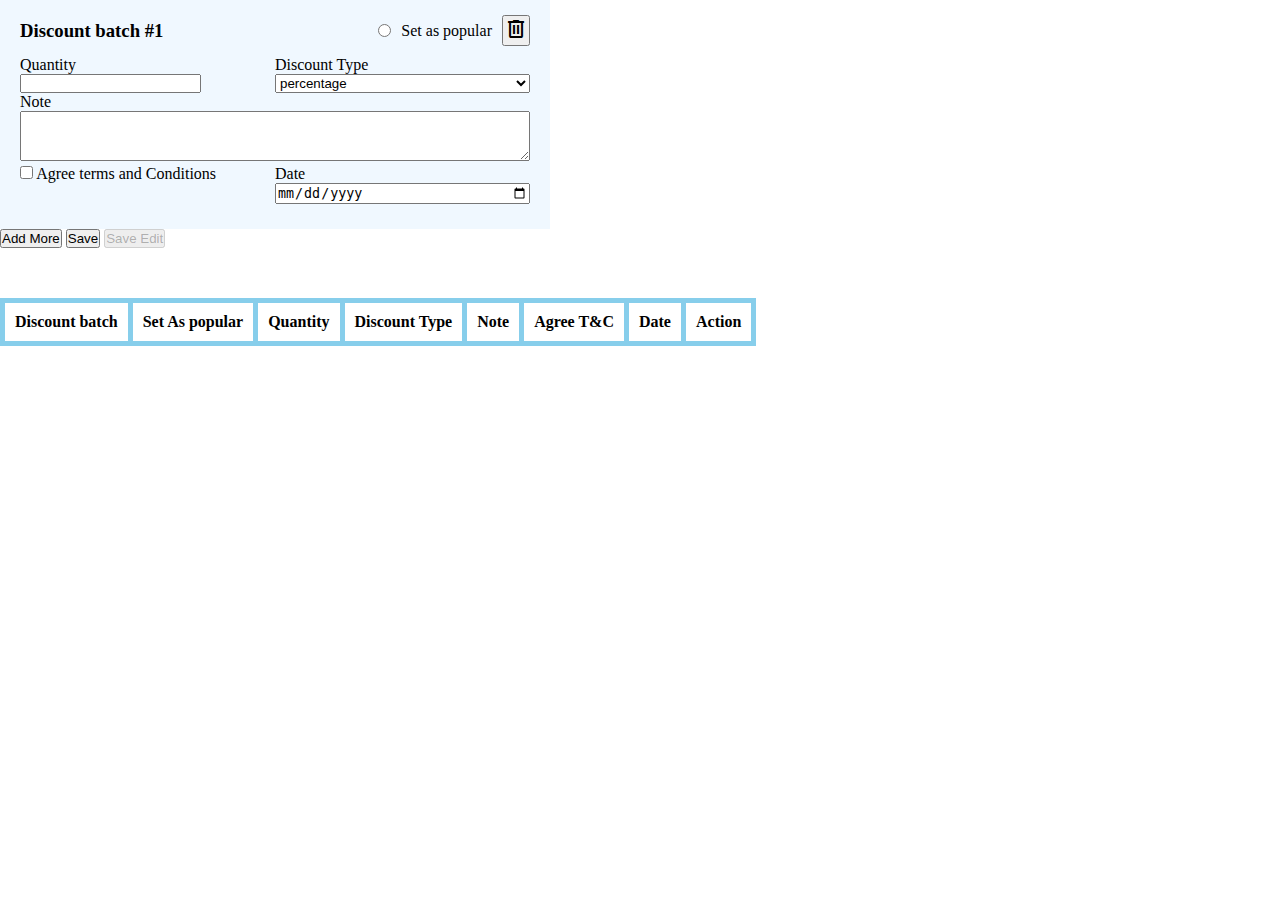
<file: index.html>
<!DOCTYPE html>
    <html lang="en">

    <head>
        <meta charset="UTF-8">
        <meta name="viewport" content="width=device-width, initial-scale=1.0">
        <title>order form</title>
        <link rel="stylesheet" href="styles.css">
        <link rel="stylesheet"
            href="https://fonts.googleapis.com/css2?family=Material+Symbols+Outlined:opsz,wght,FILL,GRAD@24,400,0,0" />
            <script src="https://code.jquery.com/jquery-3.7.1.min.js"></script>
    </head>

    <body>
        <div id="main">
            <div id="form1" >
                <div id="header">
                    <div class="header-left">
                        <h3>Discountrd Batch #1</h3>  
                    </div>

                    <div class="header-right">
                        <button id="up-arrow">⬆️</button>
                        <button id="down-arrow" >⬇️</button>
                        <input type="radio" name="popular" id="popular">
                        <label for="popular"> Set as popular</label>
                        <button id="delete"><span
                                class="material-symbols-outlined">delete</span></button>
                    </div>
                </div>

                <div id="order-data">

                    <div class="data-top">
                        <div class="data-leftside">
                            <label for="number">Quantity</label><br>
                            <input type="number" id="number">
                        </div>

                        <div class="data-rightside">
                            <label for="Discount">Discount Type</label><br>
                            <select name="Discount-type" id="Discount">
                                <option value="percentage">percentage</option>
                                <option value="Ammount">Ammount</option>
                                <option value="Exchange">Exchange</option>
                            </select>
                        </div>
                    </div>

                    <div class="data-middle">
                        <label for="note">Note</label><br>
                        <textarea name="note" id="note"></textarea>
                    </div>

                    <div class="data-bottom">
                        <div class="left">
                            <input type="checkbox" id="checkbox">
                            <label for="checkbox">Agree terms and Conditions</label>
                        </div>
                        <div class="right">
                            <label for="date" >Date</label> <br>
                            <input type="date" name="date" id="date">
                        </div>
                    </div>

                </div>
            </div>
            <form id="orderForm">
            </form>
        </div>
        <div class="buttons">
            <button id="add-more">Add More</button>
            <button id="save">Save</button>
            <button id="save-edit">Save Edit</button>

        </div>


        <table id="savedDataTable">
            <thead>
                <tr>
                    <th>Discount batch</th>
                    <th>Set As popular</th>
                    <th>Quantity</th>
                    <th>Discount Type</th>
                    <th>Note</th>
                    <th>Agree T&C</th>
                    <th>Date</th>
                    <th>Action</th>
                </tr>
            </thead>
            <tbody>
                
            </tbody>
        </table>

        <script src="demo.js"></script>   

    </body>

    </html>
</file>
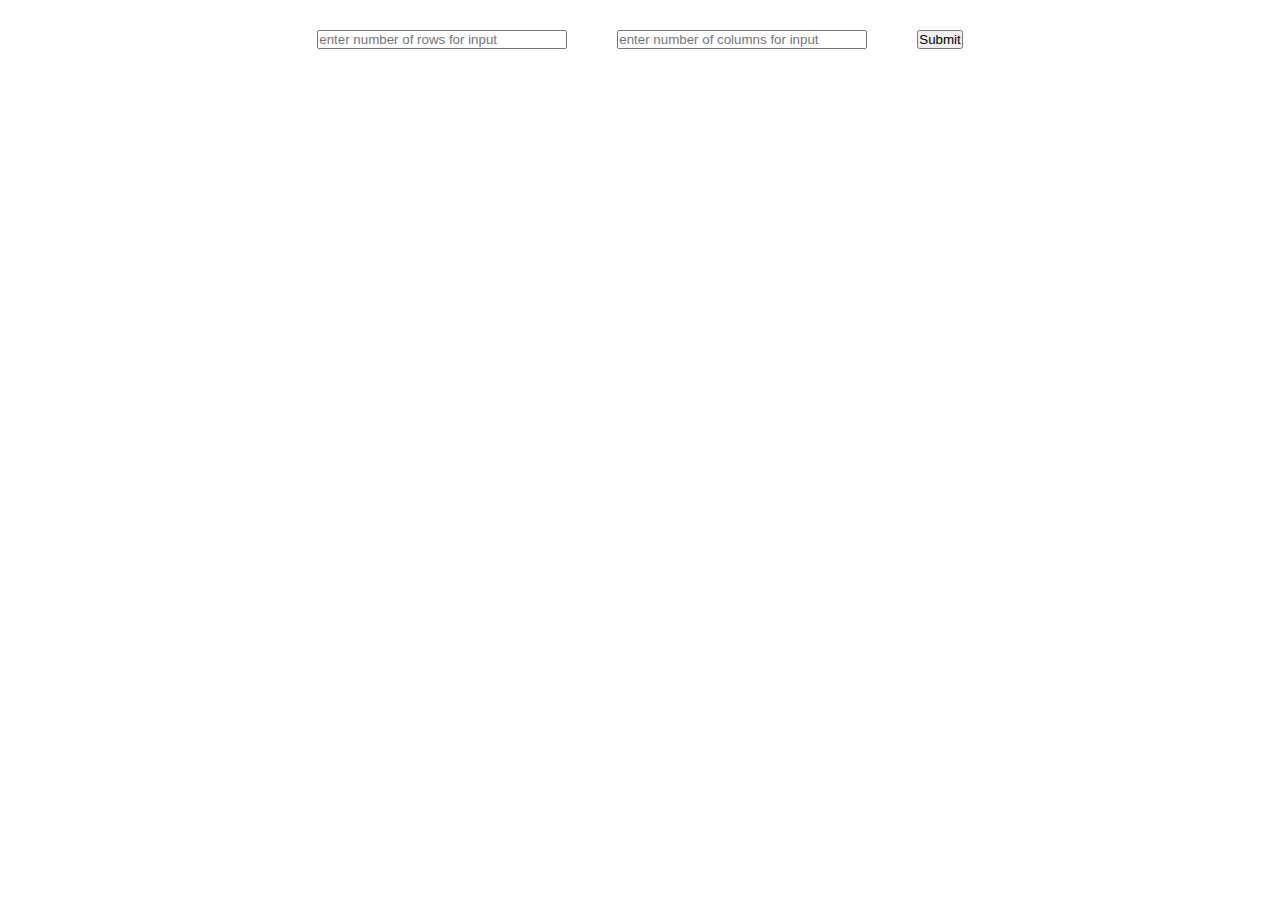
<file: checkbox task/index.html>
<!DOCTYPE html>
    <html lang="en">

    <head>
        <meta charset="UTF-8">
        <meta name="viewport" content="width=device-width, initial-scale=1.0">
        <title>CheckBox task</title>
        <link rel="stylesheet" href="style.css">
        <script src="https://ajax.googleapis.com/ajax/libs/jquery/3.7.1/jquery.min.js"></script>
    </head>

    <body>
        <div id="main">
            <input type="number" id="rows" placeholder="enter number of rows for input">
            <input type="number" id="columns" placeholder="enter number of columns for input">
            <input type="submit" id="submitBtn">
        </div>
        <div id="container">
            <div id="checkbox-container">

            </div>

        </div>

        <script src="./script.js"></script>
    </body>

    </html>
</file>
<file: styles.css>
*{
    margin: 0px;
    padding: 0px;
    box-sizing: border-box;
}
body{
    height: 100%;
    width: 100%;
}
#main{
    background-color: aliceblue;
    height: auto;
    width: 550px;
}

#form1{
    padding: 20px;
    height: auto;
    width: 550px;
    padding: 15px 20px;
}

#form1 #header{
    display: flex;
    align-items: center;
    width: 100%;
    justify-content: space-between;
}
.header-right{
    display: flex;
    align-items: center;
    gap: 10px;
}
#order-data{
    padding: 10px 0px;
    width: 100%;
}
.data-top{
    display: flex;
    align-items: center;
    justify-content: space-between;
}
.data-leftside{
    width: 50%;
}
.data-rightside{
    width: 50%;
}
.data-rightside select{
    width: 100%;
}
.data-middle textarea{
    width: 100%;
    height: 50px;
}
.data-bottom{
    display: flex;
}
.data-bottom .left{
    width: 50%;
}
.data-bottom .right{
    width: 50%;
}
.data-bottom .right input[type=date]{
    width: 100%;
}

/* table data displayed */

#savedDataTable {
margin-top: 50px;
}

table , th , td{
    border: 5px solid skyblue;
    border-collapse: collapse;
}
th, td{
    padding: 10px;
}
</file>
<file: checkbox task/style.css>
*{
    margin: 0px;
    padding: 0px;
    box-sizing: border-box;
}
body {
    height: 100%;
    width: 100%;
}
#main{
    margin-top: 30px;
    display: flex;
    align-items: center;
    justify-content: center ;
}
#main #columns {
    width: 250px;
}
#main #rows {
    width: 250px;
}
input[type="number"] {
    margin-right: 50px;
}
#container{
    margin-top: 50px;
    display: flex;
    align-items: center;
    justify-content: center ;
}
</file>
